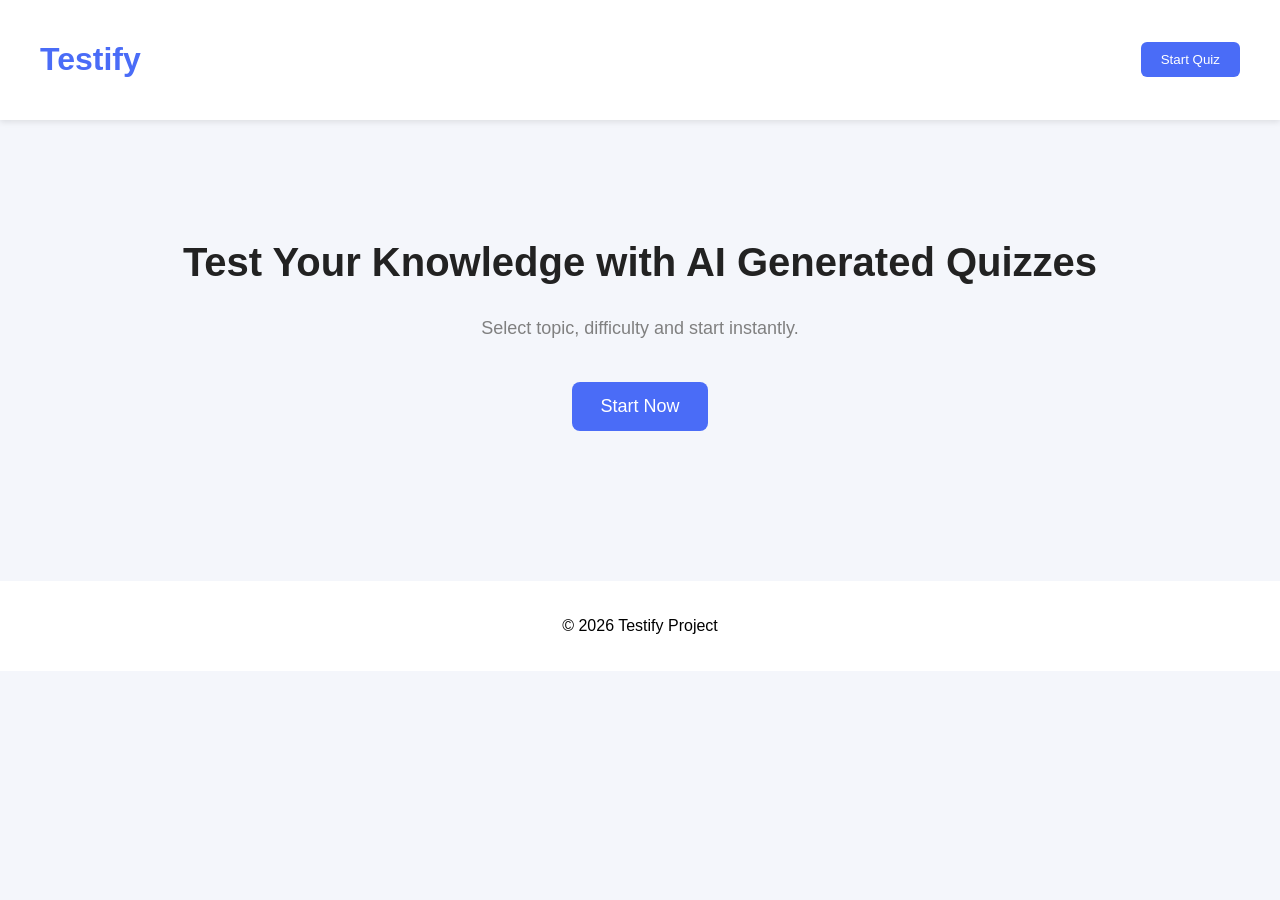
<file: quiz-service/src/main/resources/static/index.html>
<!DOCTYPE html>
<html lang="en">
<head>
    <meta charset="UTF-8">
    <title>Testify Quiz App</title>
    <link rel="stylesheet" href="style.css">
</head>

<body>

<header>
    <h1>Testify</h1>
    <nav>
        <button onclick="goToDashboard()">Start Quiz</button>
    </nav>
</header>

<section class="hero">
    <h2>Test Your Knowledge with AI Generated Quizzes</h2>
    <p>Select topic, difficulty and start instantly.</p>

    <button class="primary-btn" onclick="goToDashboard()">
        Start Now
    </button>
</section>

<footer>
    <p>© 2026 Testify Project</p>
</footer>

<script src="app.js"></script>

</body>
</html>
</file>
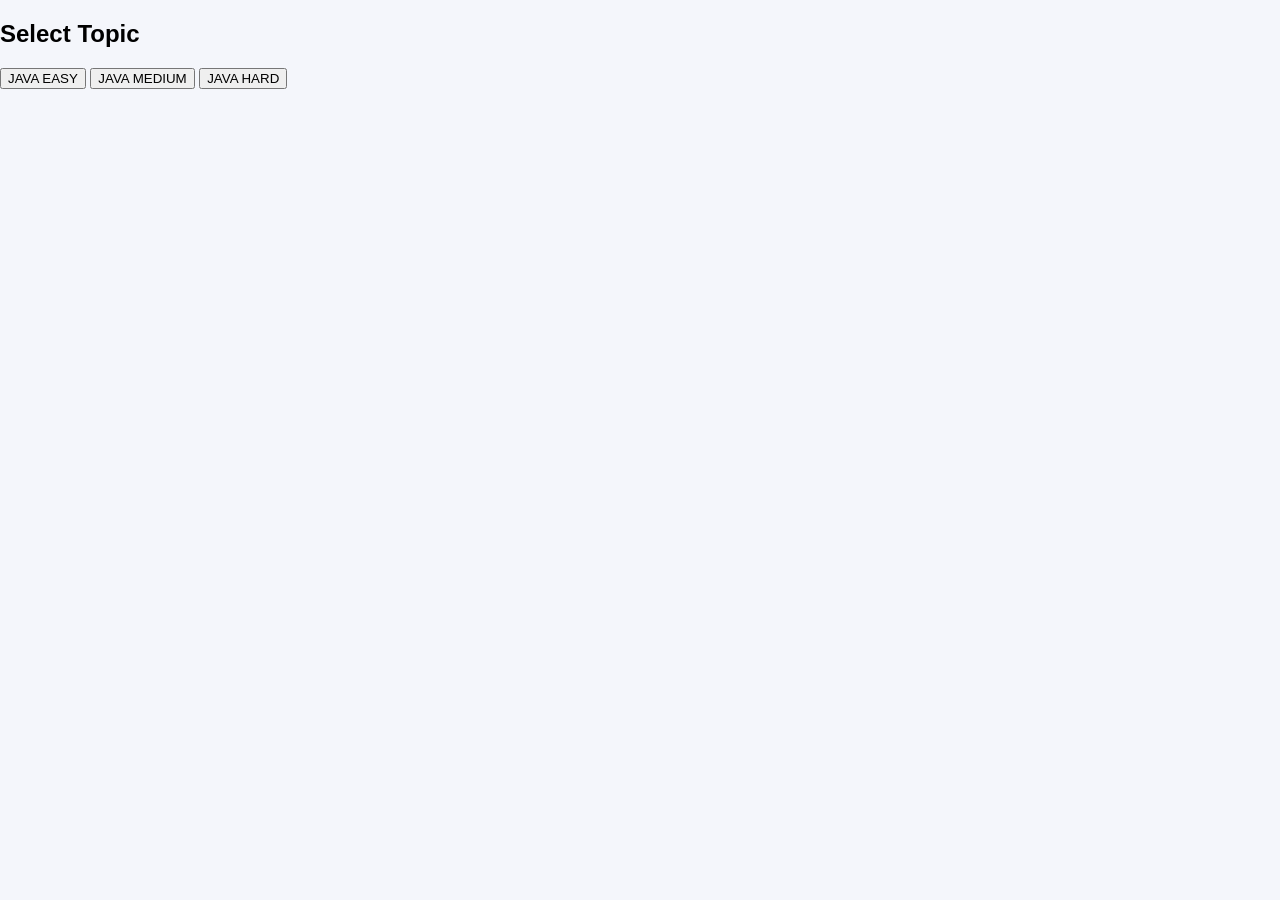
<file: quiz-service/src/main/resources/static/dashboard.html>
<!DOCTYPE html>
<html lang="en">
<head>
  <meta charset="UTF-8">
  <title>Dashboard</title>
  <link rel="stylesheet" href="style.css">
</head>

<body>

<section class="dashboard">

  <h2>Select Topic</h2>

  <div class="card-container">

    <button onclick="startQuiz('JAVA','EASY')">JAVA EASY</button>

    <button onclick="startQuiz('JAVA','MEDIUM')">JAVA MEDIUM</button>

    <button onclick="startQuiz('JAVA','HARD')">JAVA HARD</button>

  </div>

</section>

<script src="app.js"></script>

</body>
</html>
</file>
<file: quiz-service/src/main/resources/static/style.css>
body {
    font-family: Arial, sans-serif;
    margin: 0;
    background: #f4f6fb;
}

/* HEADER */

header {
    display: flex;
    justify-content: space-between;
    align-items: center;
    padding: 20px 40px;
    background: white;
    box-shadow: 0 2px 6px rgba(0,0,0,0.1);
}

header h1 {
    color: #4a6cf7;
}

nav button {
    padding: 10px 20px;
    border: none;
    background: #4a6cf7;
    color: white;
    border-radius: 6px;
    cursor: pointer;
}

/* HERO SECTION */

.hero {
    text-align: center;
    margin-top: 120px;
}

.hero h2 {
    font-size: 40px;
    color: #222;
}

.hero p {
    font-size: 18px;
    color: gray;
}

.primary-btn {
    margin-top: 25px;
    padding: 14px 28px;
    font-size: 18px;
    background: #4a6cf7;
    color: white;
    border: none;
    border-radius: 8px;
    cursor: pointer;
}

/* FOOTER */

footer {
    text-align: center;
    margin-top: 150px;
    padding: 20px;
    background: white;
}
</file>
